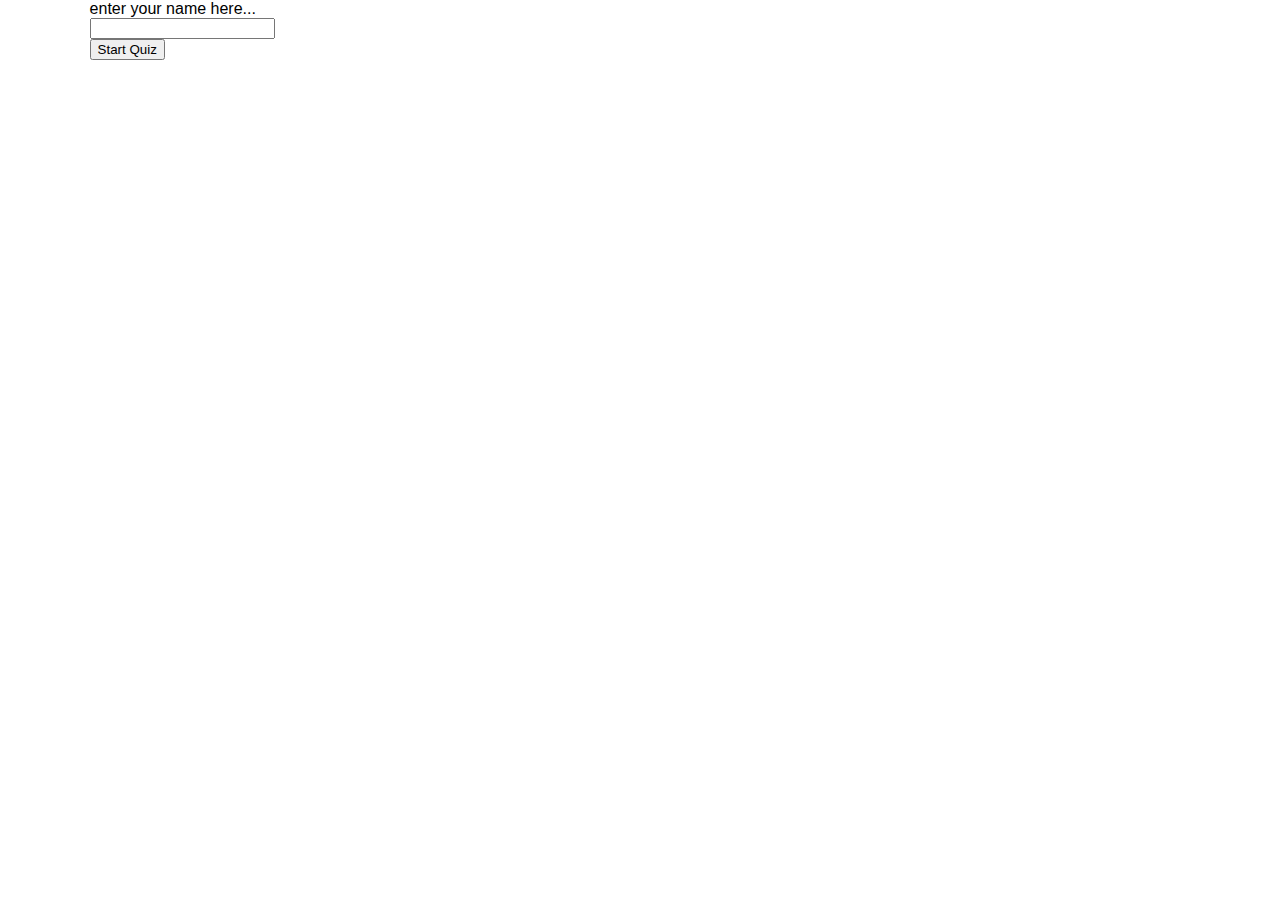
<file: index.html>
<!doctype html>

<!-- If multi-language site, reconsider usage of html lang declaration here. -->
<html lang="en"> 

<head>
  <meta charset="utf-8">
  <title>Home | Quiz App</title>
  <!-- Place favicon.ico in the root directory: mathiasbynens.be/notes/touch-icons -->
  <link rel="shortcut icon" href="favicon.ico"/>
  <!--font-awesome link for icons-->
  <link rel="stylesheet" href="https://cdnjs.cloudflare.com/ajax/libs/font-awesome/4.7.0/css/font-awesome.min.css">
  <link rel="stylesheet" media="screen" href="assets/vendor/font-awesome/css/all.min.css">
  <!-- Default style-sheet is for 'media' type screen (color computer display).  -->
  <link rel="stylesheet" media="screen" href="assets/css/style.css">
</head>

<body>
  <!--container start-->
  <div class="container">
    <!--main section start-->
    <main>
      <div class="wrapper">
        <div class="welcome-page">
          <h1>enter your name here...</h1>
          <!-- welcome page form start -->
          <form class="welcome-form">
            <div class="formGroup">
              <input id="userName" type="text" name="name">
            </div> 
            <div class="formControl">
              <input type="button" class="start" value="Start Quiz">
            </div>           
          </form>
          <!-- welcome page form end -->
        </div>
      </div>
    </main>
    <!--main section end-->
  </div>
  <!--container end-->
<script src="assets/js/script.js"></script>
</body>
</html>
</file>
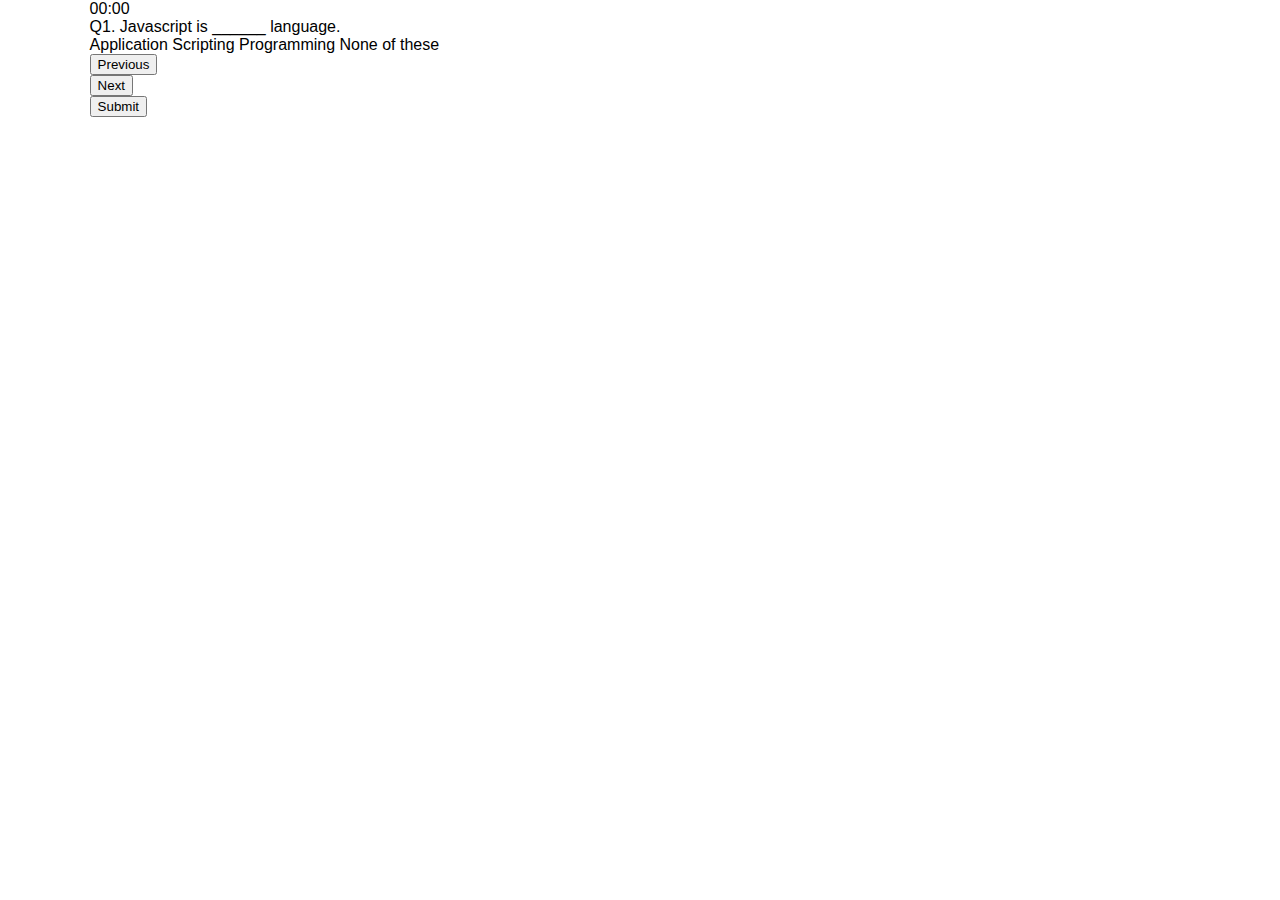
<file: quiz.html>
<!doctype html>

<!-- If multi-language site, reconsider usage of html lang declaration here. -->
<html lang="en"> 

<head>
  <meta charset="utf-8">
  <title>Quiz | Quiz App</title>
  <!-- Place favicon.ico in the root directory: mathiasbynens.be/notes/touch-icons -->
  <link rel="shortcut icon" href="favicon.ico"/>
  <!--font-awesome link for icons-->
  <link rel="stylesheet" href="https://cdnjs.cloudflare.com/ajax/libs/font-awesome/4.7.0/css/font-awesome.min.css">
  <link rel="stylesheet" media="screen" href="assets/vendor/font-awesome/css/all.min.css">
  <!-- Default style-sheet is for 'media' type screen (color computer display).  -->
  <link rel="stylesheet" media="screen" href="assets/css/style.css">
</head>

<body>
  <!--container start-->
  <div class="container">
    <!--main section start-->
    <main>
      <div class="wrapper">
        <div class="quiz-page">
          <!-- quiz heder start -->
          <div class="quiz-header">
            <div class="quiz-user">
              <span class="name">user name</span>
            </div>
            <!-- quiz timer -->
            <div class="quiz-timer">
              <span class="time">00:00</span>
            </div>
          </div>
          <!-- quiz heder end -->
          <!-- quiz body start -->
          <div class="quiz-body">
            <!-- questions and options -->
            <div id="questions">questions</div>
            <!-- quiz control buttons start-->
            <div class="quiz-buttons">
              <div>
                <input type="button" class="btn-prev" value="Previous">
              </div>
              <div>
                <input type="button" class="btn-next" value="Next">
              </div>
              <div>
                <input type="button" class="btn-sub" value="Submit">
              </div>              
            </div> 
            <!-- quiz control buttons end-->           
          </div>
          <!-- quiz body end -->
        </div>
      </div>
    </main>
    <!--main section end-->
  </div>
  <!--container end-->
<script src="assets/js/quiz.js"></script>
<script src="assets/js/time.js"></script>
<script src="assets/js/data.js"></script>
</body>
</html>
</file>
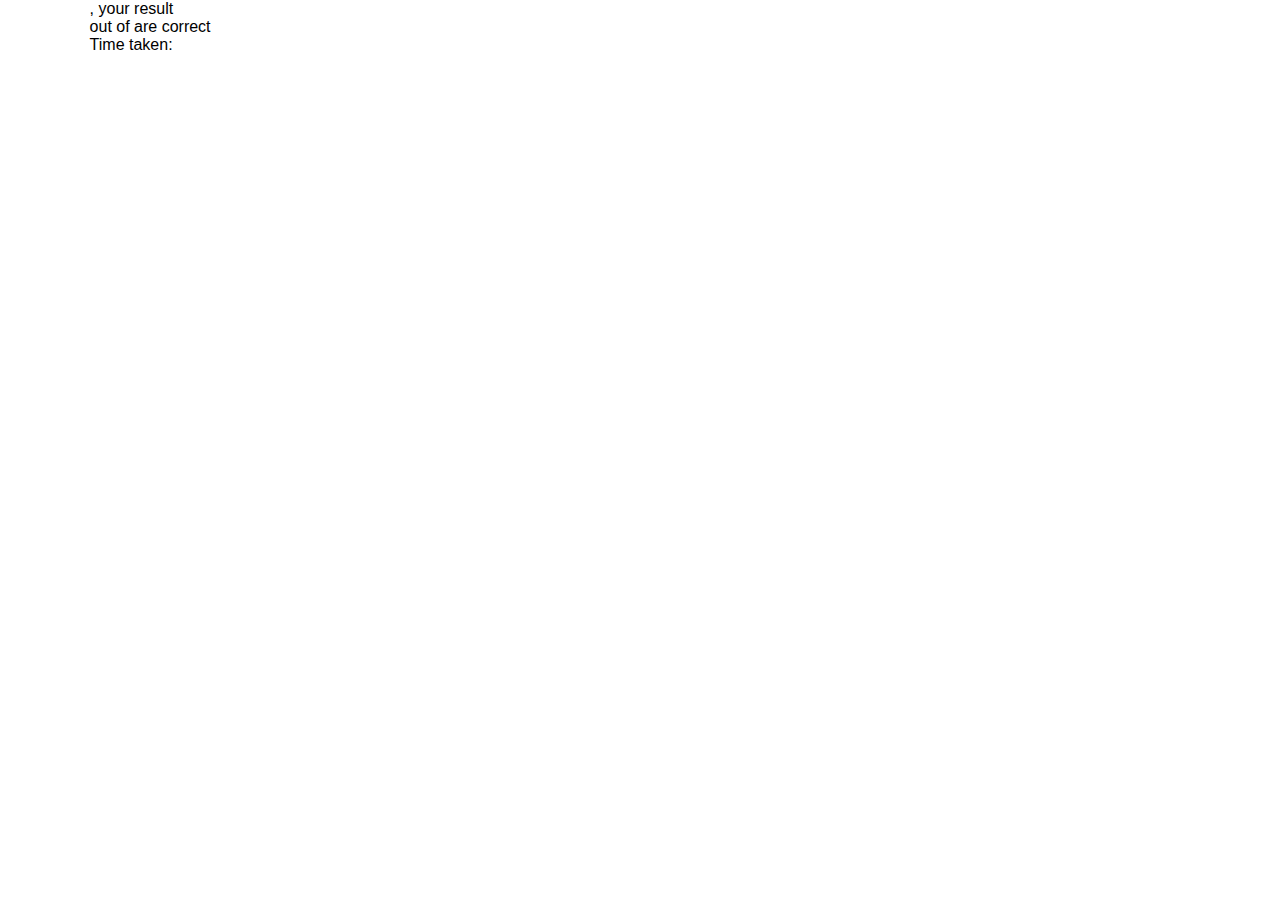
<file: result.html>
<!doctype html>

<!-- If multi-language site, reconsider usage of html lang declaration here. -->
<html lang="en"> 

<head>
  <meta charset="utf-8">
  <title>Result | Quiz App</title>
  <!-- Place favicon.ico in the root directory: mathiasbynens.be/notes/touch-icons -->
  <link rel="shortcut icon" href="favicon.ico"/>
  <!--font-awesome link for icons-->
  <link rel="stylesheet" href="https://cdnjs.cloudflare.com/ajax/libs/font-awesome/4.7.0/css/font-awesome.min.css">
  <link rel="stylesheet" media="screen" href="assets/vendor/font-awesome/css/all.min.css">
  <!-- Default style-sheet is for 'media' type screen (color computer display).  -->
  <link rel="stylesheet" media="screen" href="assets/css/style.css">
</head>

<body>
  <!--container start-->
  <div class="container">
    <!--main section start-->
    <main>
      <div class="wrapper">
        <div class="end-page">
          <h2 class="username"><span class="name">user name</span>, your result</h2>
          <p class="userpoints"><span class="points">0</span> out of <span class="total">total</span> are correct</p>
          <p class="usertime">Time taken: <span class="time-taken">0</span></p>
        </div>
      </div>
    </main>
    <!--main section end-->
  </div>
  <!--container end-->
<script src="assets/js/data.js"></script>
</body>
</html>
</file>
<file: assets/css/style.css>
@charset "utf-8";
/* ==========================================================================
   1. CSS Reset Code
   ========================================================================== */

/* 1.1. Eric Meyers Reset
   http://meyerweb.com/eric/tools/css/reset/
   v2.0 | 20110126
   License: none (public domain)
   ========================================================================== */
html, body, div, span, applet, object, iframe, h1, h2, h3, h4, h5, h6, p,
blockquote, pre, a, abbr, acronym, address, big, cite, code, del, dfn, em, img,
ins, kbd, q, s, samp, small, strike, strong, sub, sup, tt, var, b, u, i, center,
dl, dt, dd, ol, ul, li, fieldset, form, label, legend, table, caption, tbody,
tfoot, thead, tr, th, td, article, aside, canvas, details, embed, figure,
figcaption, footer, header, hgroup, menu, nav, output, ruby, section, summary,
time, mark, audio, video {
  margin: 0;
  padding: 0;
  border: 0;
  font-size: 100%;
  font: inherit;
  vertical-align: baseline;
}

/* HTML5 display-role reset for older browsers */
article, aside, details, figcaption, figure,
footer, header, hgroup, menu, nav, section {
  display: block;
}

/* Force scrollbar */
html { overflow-y: scroll; }

/* Align radios and text inputs with their label */

input[type='radio'] { vertical-align: text-bottom; }

/* Hand cursor on clickable input elements */
label,
input[type='button'],
input[type='submit'],
button {
  cursor: pointer;
}

strong {
  font-weight: bold;
  font-family: inherit;
  font-size: inherit;
}

em { font-style: italic; }

img {
  width: 100%;
  border: 0;
  vertical-align: middle;
}

sub,
sup {
  vertical-align: baseline;
  position: relative;
  font-size: 55%;
  line-height: 0;
}

sup { top: -.7em; }
sub { bottom: -.25em; }

/* 1.2. Clear Fix
   ========================== */

.cf:before,
.cf:after {
  display: table;
  content: " ";
}

.cf:after { clear: both; }
.cf { *zoom: 1; }

/*for all*/
body {
  box-sizing: border-box;
  font-family: sans-serif;
}

a { 
  display: inline-block;
  text-decoration: none; 
}

li {
  display: inline-block;
  list-style-type: none;
}

/*for wrapper*/
.wrapper {
  max-width: 1360px;
  width: 86%; 
  margin: 0 auto;
}
/*=================================
  Header styling starts here
=================================*/






/*=================================
  Header styling ends here
=================================*/  

/*=================================
  main styling starts here
=================================*/








/*=================================
  main styling ends here
=================================*/

/*=================================
  footer styling starts here
=================================*/ 







 /*=================================
  footer styling ends here
=================================*/ 

/*media query starts*/
/*media query for 995px starts here*/
@media only screen and (max-width: 995px) {



}
</file>
